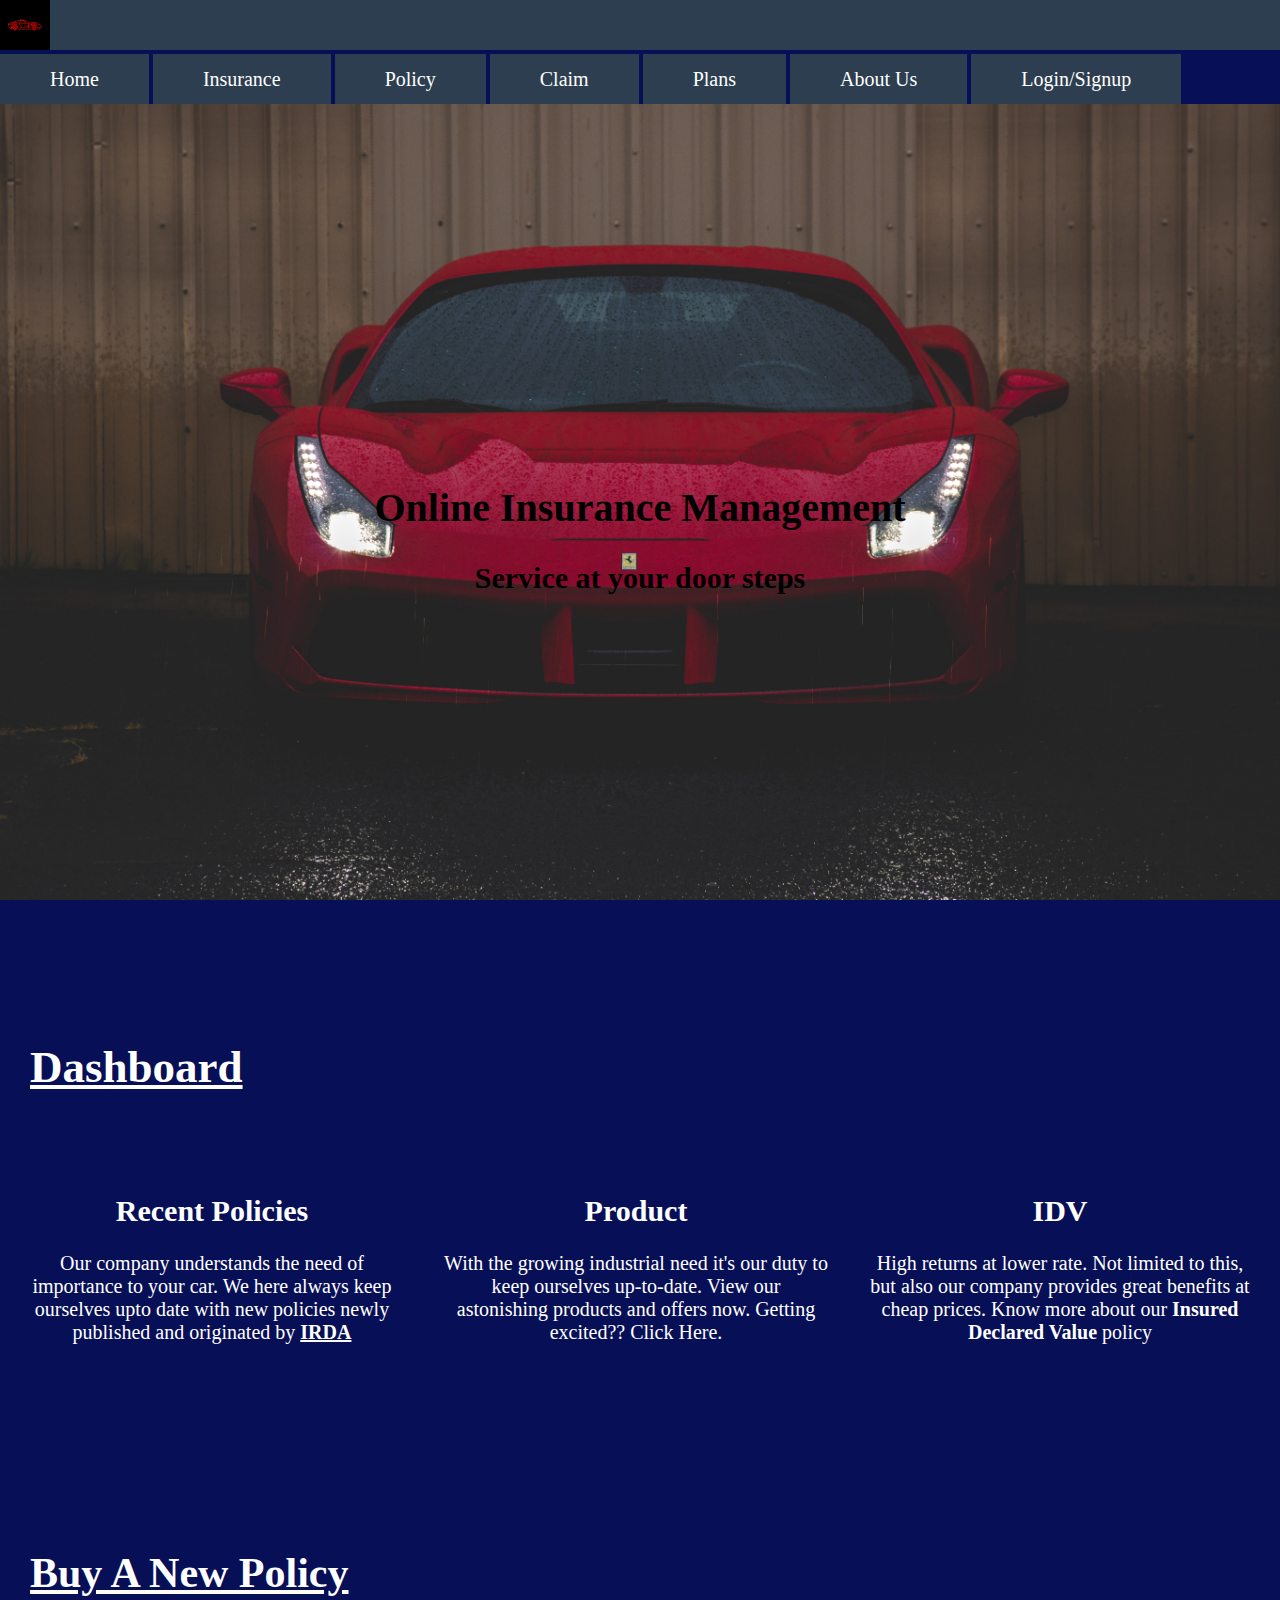
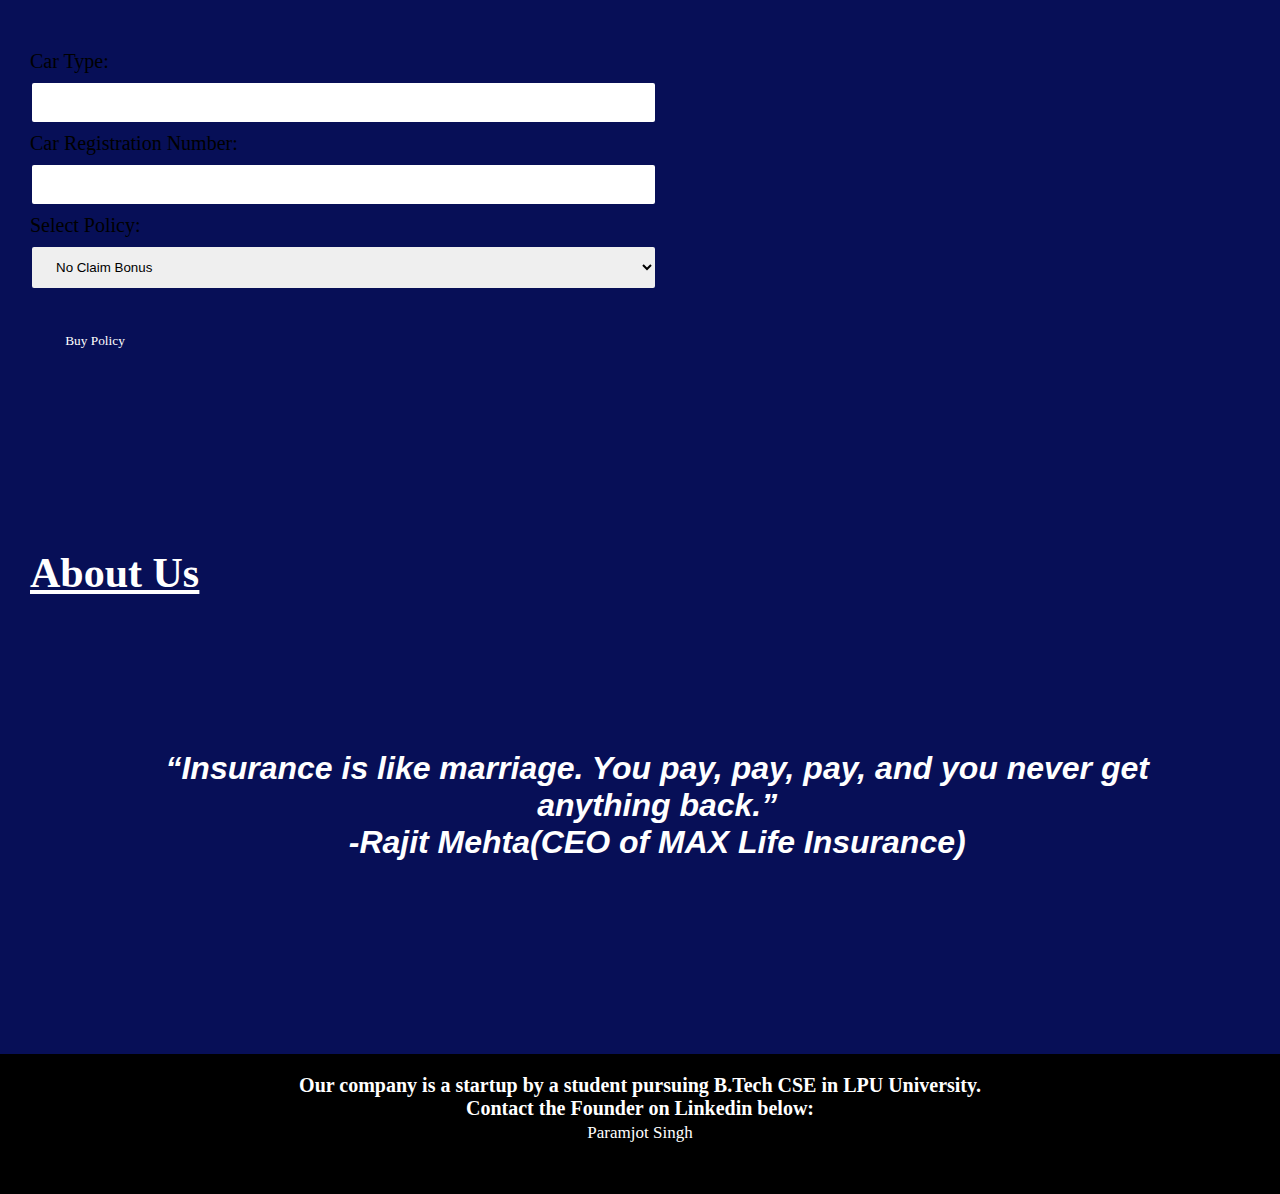
<file: index.html>
<!DOCTYPE HTML>
<html>

<head>
    <title>
        Online Insurance Management
    </title>
    <link rel="stylesheet" href="./Stylesheets/home.css">
    <style>
        .box1 {
            background-image: url(./Images/Background-Image.jpg);
            width: 100%;
            height: 100vh;
            top: 50px;
            display: table;
            background-attachment: fixed;
            background-position: center;
            background-size: cover;
        }

        .box2 {
            background-image: url(./Images/Dashboard.jpg);
            width: 100%;
            height: 500px;
            background-attachment: fixed;
            background-position: center;
            display: table;
            background-size: cover;
            color: #ffffff;
        }

        .box2 a {
            text-decoration: none;
            color: #ffffff;
        }

        .box3 {
            background-image: url(./Images/Buy-A-New-Policy.jpg);
            height: 600px;
            width: 98%;
            padding-left: 30px;
            background-attachment: fixed;
            background-position: center;
            background-size: contain;
        }

        .box4 {
            background-image: url(./Images/About-Us.jpg);
            height: 550px;
            width: 98%;
            padding-left: 30px;
            background-attachment: fixed;
            background-position: center;
            background-size: contain;
        }
    </style>
</head>

<body>
    <nav>
        <div id="logo">
            <img src="./Images/Logo.jpg" width="50px" height="50px">
        </div>
        <ul>
            <li><a href="Home.htm">Home</a></li>
            <li><a href="Insurance Types.htm">Insurance</a>
                <ul>
                    <li><a href="Insurance Types.htm">Comprehensive Car Insurance</a></li>
                    <li><a href="Insurance Types.htm">Third Party Liability Coverage</a></li>
                    <li><a href="Insurance Types.htm">Stand Alone Damage</a></li>
                    <li><a href="Insurance Types.htm">View All ></a></li>

                </ul>
            </li>
            <li><a href="Policies.htm">Policy</a>
                <ul>
                    <li><a href="Policies.htm">Fire & Theft</a></li>
                    <li><a href="Policies.htm">Third Party Sponsored</a></li>
                    <li><a href="Policies.htm">View All ></a></li>
                </ul>
            </li>
            <li><a href="Claim.htm">Claim</a>
                <ul>
                    <li><a href="Claim.htm">Register Claim</a></li>
                    <li><a href="Claim.htm">Track Claim</a></li>
                </ul>
            </li>
            <li><a href="Plans.htm">Plans</a>
                <ul>
                    <li><a href="Plans.htm">Third-Party Liability Plan</a></li>
                    <li><a href="Plans.htm">Family Plans</a></li>
                    <li><a href="Plans.htm">View All ></a></li>
                </ul>
            </li>
            <li><a href="About Us.htm">About Us</a></li>
            <li><a href="#">Login/Signup</a></li>

        </ul>
    </nav>

    <header class="box1">
        <h1 id="headw">Online Insurance Management <p>Service at your door steps</p>
        </h1>
    </header>


    <div class="box2">

        <div id="headx">
            <h2><a href="Dashboard.htm">Dashboard</a></h2>
        </div>

        <br>

        <div class="tabs1">
            <p>
                <center>
                    <h2>Recent Policies</h2>
                </center>
            </p>
            <p>
                <center>
                    Our company understands the need of importance to your car.
                    We here always keep ourselves upto date with new policies newly published and originated by <a
                        href="#"><u><b>IRDA</b></u></a>
                </center>
            </p>
        </div>
        <div class="tabs1">
            <p>
                <center>
                    <h2>Product</h2>
                </center>
            </p>
            <p>
                <center>With the growing industrial need it's our duty to keep ourselves up-to-date. View our
                    astonishing products and offers now. Getting excited?? <a href="#">Click Here.</a></center>
            </p>
        </div>
        <div class="tabs1">
            <p>
                <center>
                    <h2>IDV</h2>
                </center>
            </p>
            <p>
                <center>High returns at lower rate. Not limited to this, but also our company provides great benefits at
                    cheap prices. Know more about our <a href="https://bit.ly/3aRaUBz"><b>Insured Declared Value</b></a>
                    policy</center>
            </p>
        </div>
    </div>
    <div class="box3">
        <div id="heady">
            <h2><u>Buy A New Policy</u></h2>
        </div>

        <br>

        <form action="#">
            <label for="car-type">Car Type:</label><br>
            <input type="text" id="car-type"><br>
            <label for="reg-no">Car Registration Number:</label><br>
            <input type="text" id="reg-no"><br>
            <label for="policy">Select Policy:</label><br>
            <select id="policy" name="policy">
                <option>No Claim Bonus</option>
                <option>Insured Declared Value</option>
                <option>Roadside Accident</option>
            </select><br><br>
            <button>
                <center>Buy Policy</center>
            </button>
        </form>
    </div>
    <div class="box4">
        <div id="headz">
            <h2><u><a href="About Us.htm">About Us</a></u></h2>
        </div>

        <br>

        <div class="tabs2">
            <p>
                <center>“Insurance is like marriage. You pay, pay, pay, and you never get anything back.”<br>-Rajit
                    Mehta(CEO of MAX Life Insurance)</center>
            </p>
        </div>
    </div>

    <div id="foot">
        <center>Our company is a startup by a student pursuing B.Tech CSE in LPU University.</center>
        <center>Contact the Founder on Linkedin below:</center>
        <center><a href="https://www.linkedin.com/in/param373r/">Paramjot Singh</a></center>
    </div>

</body>

</html>
</file>
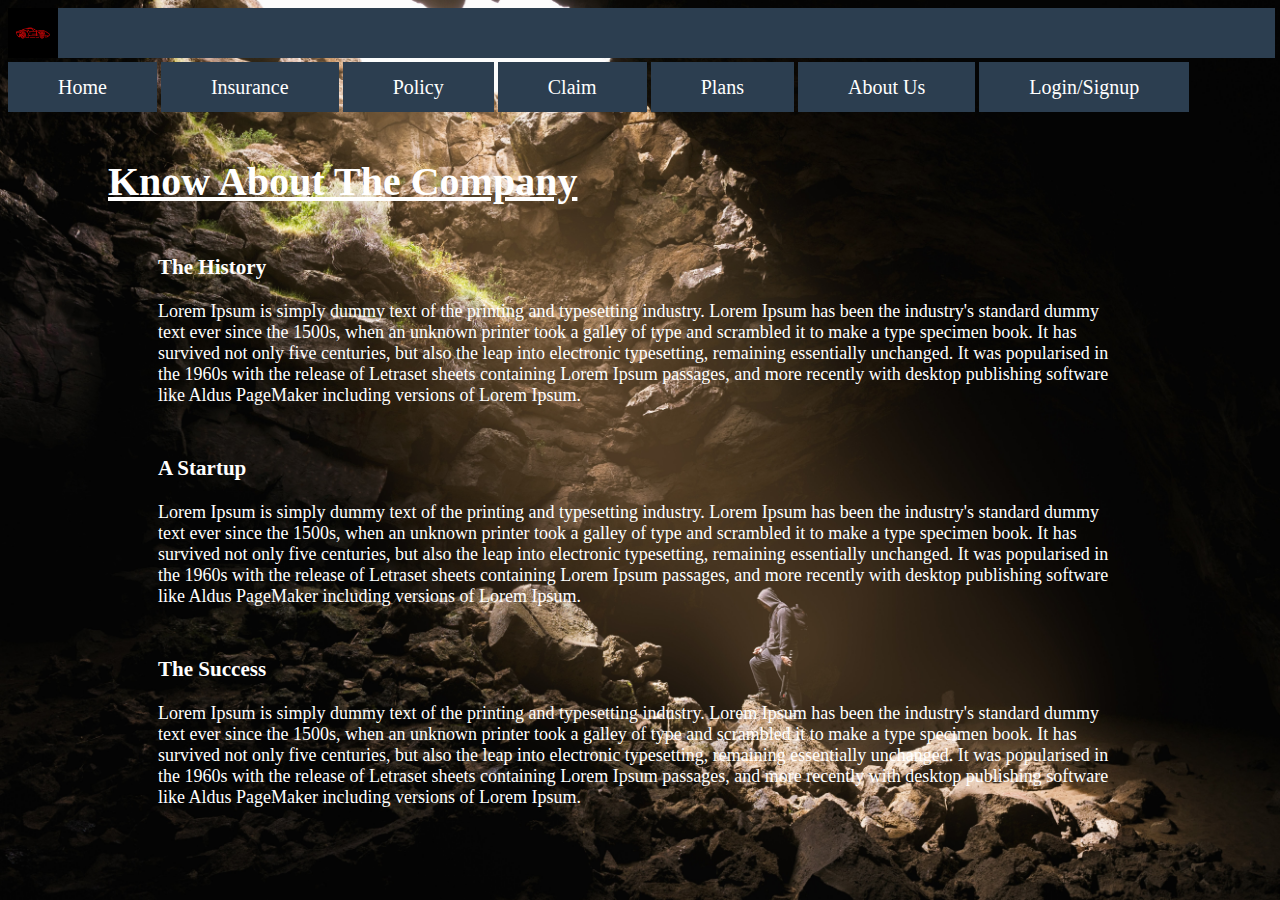
<file: About Us.htm>
<!DOCTYPE HTML>
<html>

<head>
    <title>
        About Us
    </title>
    <link rel="stylesheet" href="./Stylesheets/about-us.css">
    <style>
        body {
            background: url(./Images/BG-Default.jpg);
            width: 99%;
            height: px;
            background-attachment: fixed;
            background-position: center;
            display: table;
            background-size: cover;
        }
    </style>
</head>

<body>
    <nav>
        <div id="logo">
            <img src="./Images/Logo.jpg" width="50px" height="50px">
        </div>
        <ul>
            <li><a href="Home.htm">Home</a></li>
            <li><a href="Insurance Types.htm">Insurance</a>
                <ul>
                    <li><a href="Insurance Types.htm">Comprehensive Car Insurance</a></li>
                    <li><a href="Insurance Types.htm">Third Party Liability Coverage</a></li>
                    <li><a href="Insurance Types.htm">Stand Alone Damage</a></li>
                    <li><a href="Insurance Types.htm">View All ></a></li>

                </ul>
            </li>
            <li><a href="Policies.htm">Policy</a>
                <ul>
                    <li><a href="Policies.htm">Fire & Theft</a></li>
                    <li><a href="Policies.htm">Third Party Sponsored</a></li>
                    <li><a href="Policies.htm">View All ></a></li>
                </ul>
            </li>
            <li><a href="Claim.htm">Claim</a>
                <ul>
                    <li><a href="Claim.htm">Register Claim</a></li>
                    <li><a href="Claim.htm">Track Claim</a></li>
                </ul>
            </li>
            <li><a href="Plans.htm">Plans</a>
                <ul>
                    <li><a href="Plans.htm">Third-Party Liability Plan</a></li>
                    <li><a href="Plans.htm">Family Plans</a></li>
                    <li><a href="Plans.htm">View All ></a></li>
                </ul>
            </li>
            <li><a href="About Us.htm">About Us</a></li>
            <li><a href="#">Login/Signup</a></li>

        </ul>
    </nav>
    <div>
        <div class="headx">
            <h1>Know About The Company</h1>
        </div>

        <div class="para">
            <h3>The History</h3>
            <p>
                Lorem Ipsum is simply dummy text of the printing and typesetting industry.
                Lorem Ipsum has been the industry's standard dummy text ever since the 1500s,
                when an unknown printer took a galley of type and scrambled it to make a type specimen book.
                It has survived not only five centuries, but also the leap into electronic typesetting, remaining
                essentially
                unchanged. It was popularised in the 1960s with the release of Letraset sheets containing Lorem Ipsum
                passages,
                and more recently with desktop publishing software like Aldus PageMaker including versions of Lorem
                Ipsum.
            </p>
        </div>
        <div class="para">
            <h3>A Startup</h3>
            <p>
                Lorem Ipsum is simply dummy text of the printing and typesetting industry.
                Lorem Ipsum has been the industry's standard dummy text ever since the 1500s,
                when an unknown printer took a galley of type and scrambled it to make a type specimen book.
                It has survived not only five centuries, but also the leap into electronic typesetting, remaining
                essentially
                unchanged. It was popularised in the 1960s with the release of Letraset sheets containing Lorem Ipsum
                passages,
                and more recently with desktop publishing software like Aldus PageMaker including versions of Lorem
                Ipsum.
            </p>
        </div>
        <div class="para">
            <h3>The Success</h3>
            <p>
                Lorem Ipsum is simply dummy text of the printing and typesetting industry.
                Lorem Ipsum has been the industry's standard dummy text ever since the 1500s,
                when an unknown printer took a galley of type and scrambled it to make a type specimen book.
                It has survived not only five centuries, but also the leap into electronic typesetting, remaining
                essentially
                unchanged. It was popularised in the 1960s with the release of Letraset sheets containing Lorem Ipsum
                passages,
                and more recently with desktop publishing software like Aldus PageMaker including versions of Lorem
                Ipsum.
            </p>
        </div>
    </div>

</body>

</html>
</file>
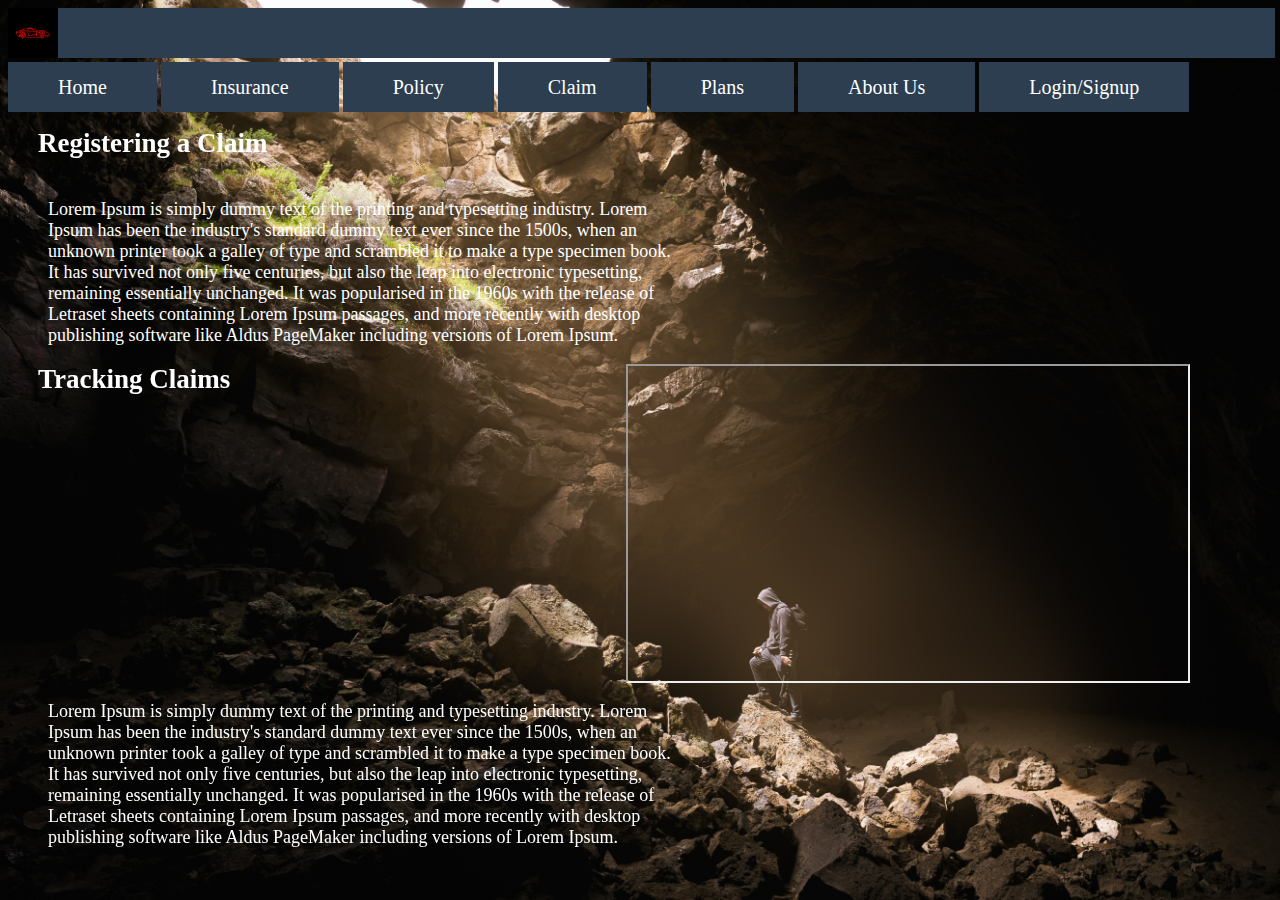
<file: Claim.htm>
<!DOCTYPE html>
<html>

<head>
    <title>Claim</title>
    <style>
        body {
            background-image: url(./Images/BG-Default.jpg);
            width: 99%;
            height: px;
            background-attachment: fixed;
            background-position: center;
            display: table;
            background-size: cover;
        }
    </style>
    <link rel="stylesheet" href="./Stylesheets/claim.css">
</head>


<body>
    <nav>
        <div id="logo">
            <img src="./Images/Logo.jpg" width="50px" height="50px">
        </div>
        <ul>
            <li><a href="Home.htm">Home</a></li>
            <li><a href="Insurance Types.htm">Insurance</a>
                <ul>
                    <li><a href="Insurance Types.htm">Comprehensive Car Insurance</a></li>
                    <li><a href="Insurance Types.htm">Third Party Liability Coverage</a></li>
                    <li><a href="Insurance Types.htm">Stand Alone Damage</a></li>
                    <li><a href="Insurance Types.htm">View All ></a></li>

                </ul>
            </li>
            <li><a href="Policies.htm">Policy</a>
                <ul>
                    <li><a href="Policies.htm">Fire & Theft</a></li>
                    <li><a href="Policies.htm">Third Party Sponsored</a></li>
                    <li><a href="Policies.htm">View All ></a></li>
                </ul>
            </li>
            <li><a href="Claim.htm">Claim</a>
                <ul>
                    <li><a href="Claim.htm">Register Claim</a></li>
                    <li><a href="Claim.htm">Track Claim</a></li>
                </ul>
            </li>
            <li><a href="Plans.htm">Plans</a>
                <ul>
                    <li><a href="Plans.htm">Third-Party Liability Plan</a></li>
                    <li><a href="Plans.htm">Family Plans</a></li>
                    <li><a href="Plans.htm">View All ></a></li>
                </ul>
            </li>
            <li><a href="About Us.htm">About Us</a></li>
            <li><a href="#">Login/Signup</a></li>

        </ul>
    </nav>
    <div>
        <header>
            <h2><b>Registering a Claim</b></h2>
        </header>
        <p>
            Lorem Ipsum is simply dummy text of the printing and typesetting industry.
            Lorem Ipsum has been the industry's standard dummy text ever since the 1500s,
            when an unknown printer took a galley of type and scrambled it to make a type specimen book.
            It has survived not only five centuries, but also the leap into electronic typesetting,
            remaining essentially unchanged. It was popularised in the 1960s with the release of Letraset sheets
            containing Lorem Ipsum passages,
            and more recently with desktop publishing software like Aldus PageMaker including versions of Lorem Ipsum.
        </p>
        <iframe width="560" height="315" src="https://www.youtube.com/embed/ZVEam50umok"></iframe>
        <header>
            <h2><b>Tracking Claims</b></h2>
        </header>
        <p>
            Lorem Ipsum is simply dummy text of the printing and typesetting industry.
            Lorem Ipsum has been the industry's standard dummy text ever since the 1500s,
            when an unknown printer took a galley of type and scrambled it to make a type specimen book.
            It has survived not only five centuries, but also the leap into electronic typesetting,
            remaining essentially unchanged. It was popularised in the 1960s with the release of Letraset sheets
            containing Lorem Ipsum passages,
            and more recently with desktop publishing software like Aldus PageMaker including versions of Lorem Ipsum.
        </p>
    </div>
</body>

</html>
</file>
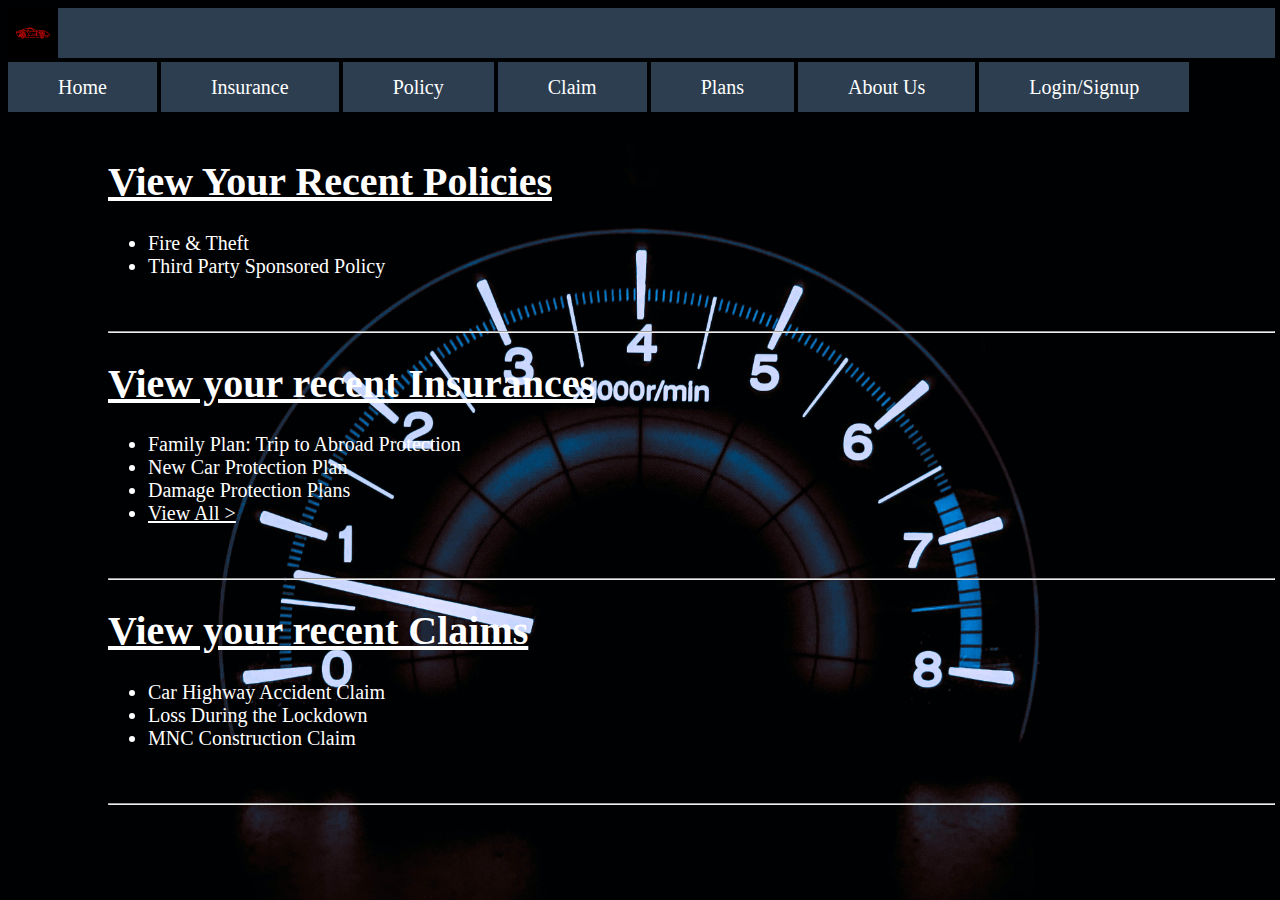
<file: Dashboard.htm>
<!DOCTYPE html>
<html>

<head>
    <title>
        Dashboard
    </title>
    <link rel="stylesheet" href="./Stylesheets/dashboard.css">
    <style>
        body {
            background-image: url(./Images/Dash-Home.jpg);
            width: 99%;
            height: px;
            background-attachment: fixed;
            background-position: center;
            display: table;
            background-size: cover;
        }
    </style>
</head>

<body>
    <nav>
        <div id="logo">
            <img src="./Images/Logo.jpg" width="50px" height="50px">
        </div>
        <ul>
            <li><a href="Home.htm">Home</a></li>
            <li><a href="Insurance Types.htm">Insurance</a>
                <ul>
                    <li><a href="Insurance Types.htm">Comprehensive Car Insurance</a></li>
                    <li><a href="Insurance Types.htm">Third Party Liability Coverage</a></li>
                    <li><a href="Insurance Types.htm">Stand Alone Damage</a></li>
                    <li><a href="Insurance Types.htm">View All ></a></li>

                </ul>
            </li>
            <li><a href="Policies.htm">Policy</a>
                <ul>
                    <li><a href="Policies.htm">Fire & Theft</a></li>
                    <li><a href="Policies.htm">Third Party Sponsored</a></li>
                    <li><a href="Policies.htm">View All ></a></li>
                </ul>
            </li>
            <li><a href="Claim.htm">Claim</a>
                <ul>
                    <li><a href="Claim.htm">Register Claim</a></li>
                    <li><a href="Claim.htm">Track Claim</a></li>
                </ul>
            </li>
            <li><a href="Plans.htm">Plans</a>
                <ul>
                    <li><a href="Plans.htm">Third-Party Liability Plan</a></li>
                    <li><a href="Plans.htm">Family Plans</a></li>
                    <li><a href="Plans.htm">View All ></a></li>
                </ul>
            </li>
            <li><a href="About Us.htm">About Us</a></li>
            <li><a href="#">Login/Signup</a></li>

        </ul>
    </nav>
    <div class="dash">
        <div class="policy">
            <h1><u><b>View Your Recent Policies</b></u></h1>
            <ul>
                <li>Fire & Theft</li>
                <li>Third Party Sponsored Policy</li>
            </ul>
            <br>
            <hr>
        </div>
        <div class="plans">
            <h1><u><b>View your recent Insurances</b></u></h1>
            <ul>
                <li>Family Plan: Trip to Abroad Protection</li>
                <li>New Car Protection Plan</li>
                <li>Damage Protection Plans</li>
                <li><a href="#">View All ></a></li>
            </ul>
            <br>
            <hr>
        </div>
        <div class="claims">
            <h1><u><b>View your recent Claims</b></u></h1>
            <ul>
                <li>Car Highway Accident Claim</li>
                <li>Loss During the Lockdown</li>
                <li>MNC Construction Claim</li>
            </ul>
            <br>
            <hr>
        </div>


    </div>
</body>

</html>
</file>
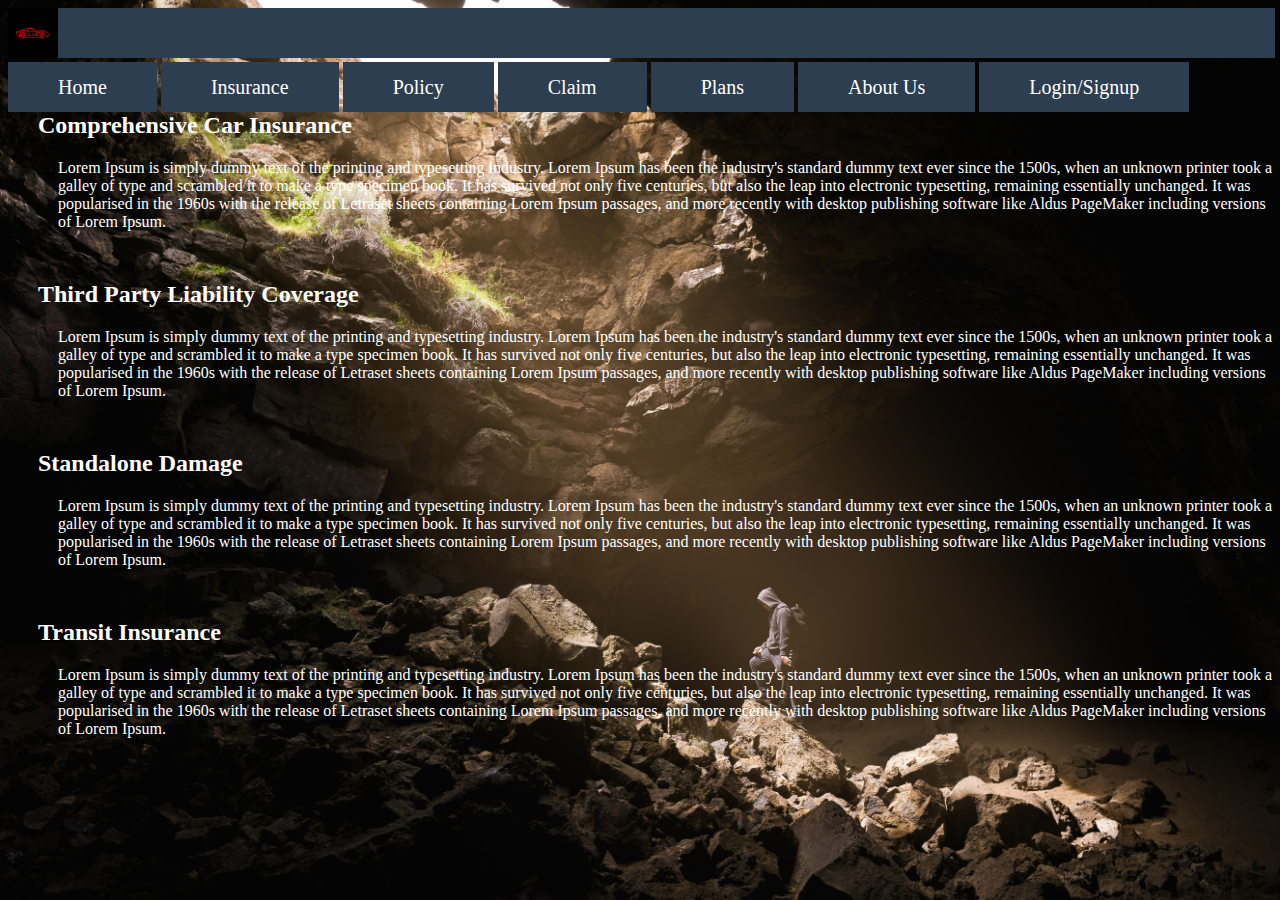
<file: Insurance Types.htm>
<!DOCTYPE html>
<html>

<head>
    <title>
        Insurance Types
    </title>
    <link rel="stylesheet" href="./Stylesheets/insurance-types.css">
    <style>
        body {
            background-image: url(./Images/BG-Default.jpg);
            width: 99%;
            height: px;
            background-attachment: fixed;
            background-position: center;
            display: table;
            background-size: cover;
        }
    </style>
</head>

<body>
    <nav>
        <div id="logo">
            <img src="./Images/Logo.jpg" width="50px" height="50px">
        </div>
        <ul>
            <li><a href="Home.htm">Home</a></li>
            <li><a href="Insurance Types.htm">Insurance</a>
                <ul>
                    <li><a href="Insurance Types.htm">Comprehensive Car Insurance</a></li>
                    <li><a href="Insurance Types.htm">Third Party Liability Coverage</a></li>
                    <li><a href="Insurance Types.htm">Stand Alone Damage</a></li>
                    <li><a href="Insurance Types.htm">View All ></a></li>

                </ul>
            </li>
            <li><a href="Policies.htm">Policy</a>
                <ul>
                    <li><a href="Policies.htm">Fire & Theft</a></li>
                    <li><a href="Policies.htm">Third Party Sponsored</a></li>
                    <li><a href="Policies.htm">View All ></a></li>
                </ul>
            </li>
            <li><a href="Claim.htm">Claim</a>
                <ul>
                    <li><a href="Claim.htm">Register Claim</a></li>
                    <li><a href="Claim.htm">Track Claim</a></li>
                </ul>
            </li>
            <li><a href="Plans.htm">Plans</a>
                <ul>
                    <li><a href="Plans.htm">Third-Party Liability Plan</a></li>
                    <li><a href="Plans.htm">Family Plans</a></li>
                    <li><a href="Plans.htm">View All ></a></li>
                </ul>
            </li>
            <li><a href="About Us.htm">About Us</a></li>
            <li><a href="#">Login/Signup</a></li>

        </ul>
    </nav>
    <div>
        <header>
            <h2><b>Comprehensive Car Insurance</b></h2>
        </header>
        <p>Lorem Ipsum is simply dummy text of the printing and typesetting industry.
            Lorem Ipsum has been the industry's standard dummy text ever since the 1500s,
            when an unknown printer took a galley of type and scrambled it to make a type specimen book.
            It has survived not only five centuries, but also the leap into electronic typesetting,
            remaining essentially unchanged. It was popularised in the 1960s with the release of Letraset sheets
            containing Lorem Ipsum passages,
            and more recently with desktop publishing software like Aldus PageMaker including versions of Lorem Ipsum.
        </p>
    </div>
    <div>
        <header>
            <h2><b>Third Party Liability Coverage</b></h2>
        </header>
        <p>Lorem Ipsum is simply dummy text of the printing and typesetting industry.
            Lorem Ipsum has been the industry's standard dummy text ever since the 1500s,
            when an unknown printer took a galley of type and scrambled it to make a type specimen book.
            It has survived not only five centuries, but also the leap into electronic typesetting,
            remaining essentially unchanged. It was popularised in the 1960s with the release of Letraset sheets
            containing Lorem Ipsum passages,
            and more recently with desktop publishing software like Aldus PageMaker including versions of Lorem Ipsum.
        </p>
    </div>
    <div>
        <header>
            <h2><b>Standalone Damage</b></h2>
        </header>
        <p>Lorem Ipsum is simply dummy text of the printing and typesetting industry.
            Lorem Ipsum has been the industry's standard dummy text ever since the 1500s,
            when an unknown printer took a galley of type and scrambled it to make a type specimen book.
            It has survived not only five centuries, but also the leap into electronic typesetting,
            remaining essentially unchanged. It was popularised in the 1960s with the release of Letraset sheets
            containing Lorem Ipsum passages,
            and more recently with desktop publishing software like Aldus PageMaker including versions of Lorem Ipsum.
        </p>
    </div>
    <div>
        <header>
            <h2><b>Transit Insurance</b></h2>
        </header>
        <p>Lorem Ipsum is simply dummy text of the printing and typesetting industry.
            Lorem Ipsum has been the industry's standard dummy text ever since the 1500s,
            when an unknown printer took a galley of type and scrambled it to make a type specimen book.
            It has survived not only five centuries, but also the leap into electronic typesetting,
            remaining essentially unchanged. It was popularised in the 1960s with the release of Letraset sheets
            containing Lorem Ipsum passages,
            and more recently with desktop publishing software like Aldus PageMaker including versions of Lorem Ipsum.
        </p>
    </div>
</body>

</html>
</file>
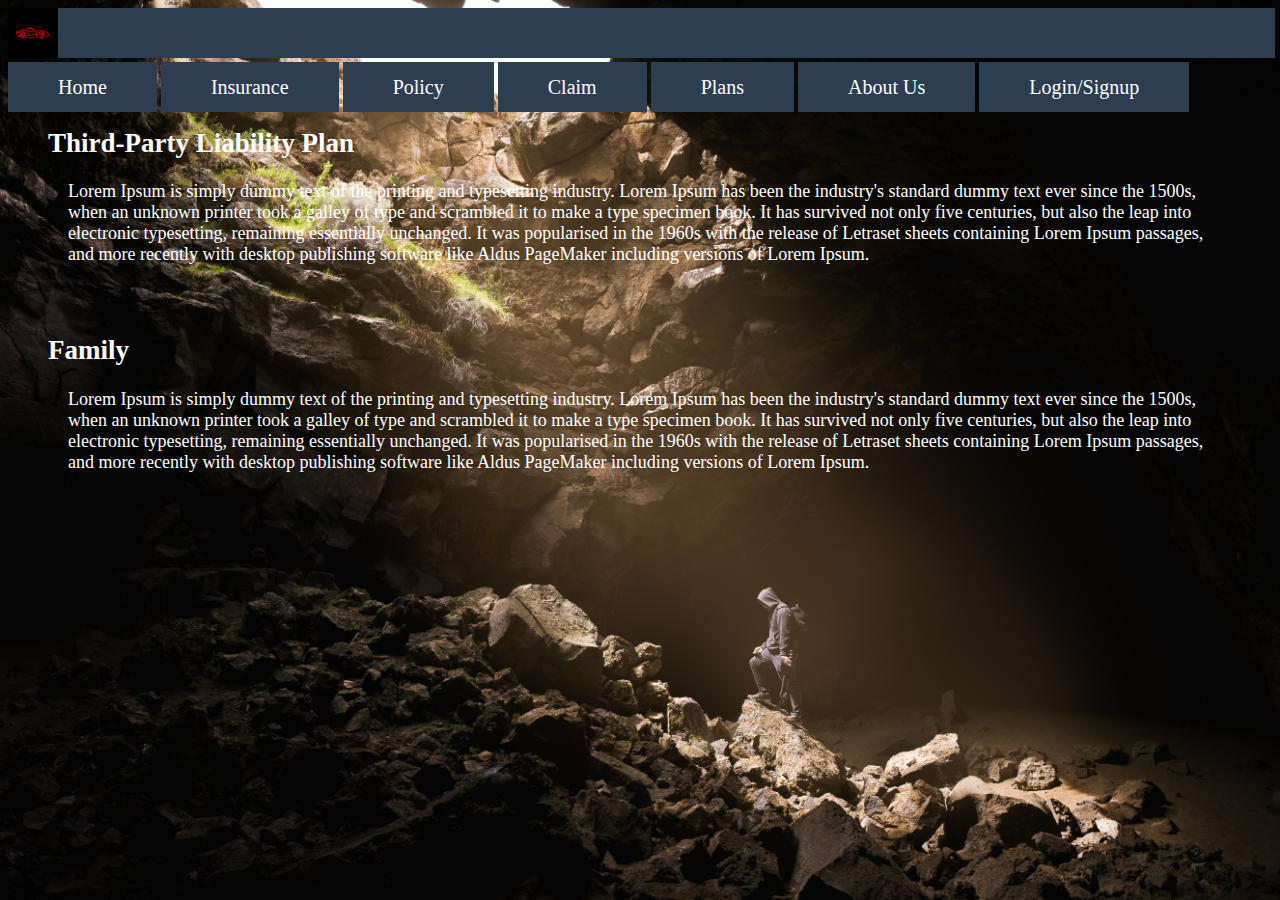
<file: Plans.htm>
<!DOCTYPE html>
<html>

<head>
    <title>
        Plans
    </title>
    <link rel="stylesheet" href="./Stylesheets/plans.css">
    <style>
        body {
            background-image: url(./Images/BG-Default.jpg);
            width: 99%;
            height: px;
            background-attachment: fixed;
            background-position: center;
            display: table;
            background-size: cover;
        }
    </style>
</head>

<body>
    <nav>
        <div id="logo">
            <img src="./Images/Logo.jpg" width="50px" height="50px">
        </div>
        <ul>
            <li><a href="Home.htm">Home</a></li>
            <li><a href="Insurance Types.htm">Insurance</a>
                <ul>
                    <li><a href="Insurance Types.htm">Comprehensive Car Insurance</a></li>
                    <li><a href="Insurance Types.htm">Third Party Liability Coverage</a></li>
                    <li><a href="Insurance Types.htm">Stand Alone Damage</a></li>
                    <li><a href="Insurance Types.htm">View All ></a></li>

                </ul>
            </li>
            <li><a href="Policies.htm">Policy</a>
                <ul>
                    <li><a href="Policies.htm">Fire & Theft</a></li>
                    <li><a href="Policies.htm">Third Party Sponsored</a></li>
                    <li><a href="Policies.htm">View All ></a></li>
                </ul>
            </li>
            <li><a href="Claim.htm">Claim</a>
                <ul>
                    <li><a href="Claim.htm">Register Claim</a></li>
                    <li><a href="Claim.htm">Track Claim</a></li>
                </ul>
            </li>
            <li><a href="Plans.htm">Plans</a>
                <ul>
                    <li><a href="Plans.htm">Third-Party Liability Plan</a></li>
                    <li><a href="Plans.htm">Family Plans</a></li>
                    <li><a href="Plans.htm">View All ></a></li>
                </ul>
            </li>
            <li><a href="About Us.htm">About Us</a></li>
            <li><a href="#">Login/Signup</a></li>

        </ul>
    </nav>
    <div>
        <header>
            <h2><b>Third-Party Liability Plan</b></h2>
        </header>
        <p>
            Lorem Ipsum is simply dummy text of the printing and typesetting industry.
            Lorem Ipsum has been the industry's standard dummy text ever since the 1500s,
            when an unknown printer took a galley of type and scrambled it to make a type specimen book.
            It has survived not only five centuries, but also the leap into electronic typesetting,
            remaining essentially unchanged. It was popularised in the 1960s with the release of Letraset sheets
            containing Lorem Ipsum passages,
            and more recently with desktop publishing software like Aldus PageMaker including versions of Lorem Ipsum.
        </p>
        <header>
            <h2><b>Family</b></h2>
        </header>
        <p>
            Lorem Ipsum is simply dummy text of the printing and typesetting industry.
            Lorem Ipsum has been the industry's standard dummy text ever since the 1500s,
            when an unknown printer took a galley of type and scrambled it to make a type specimen book.
            It has survived not only five centuries, but also the leap into electronic typesetting,
            remaining essentially unchanged. It was popularised in the 1960s with the release of Letraset sheets
            containing Lorem Ipsum passages,
            and more recently with desktop publishing software like Aldus PageMaker including versions of Lorem Ipsum.
        </p>
    </div>
</body>

</html>
</file>
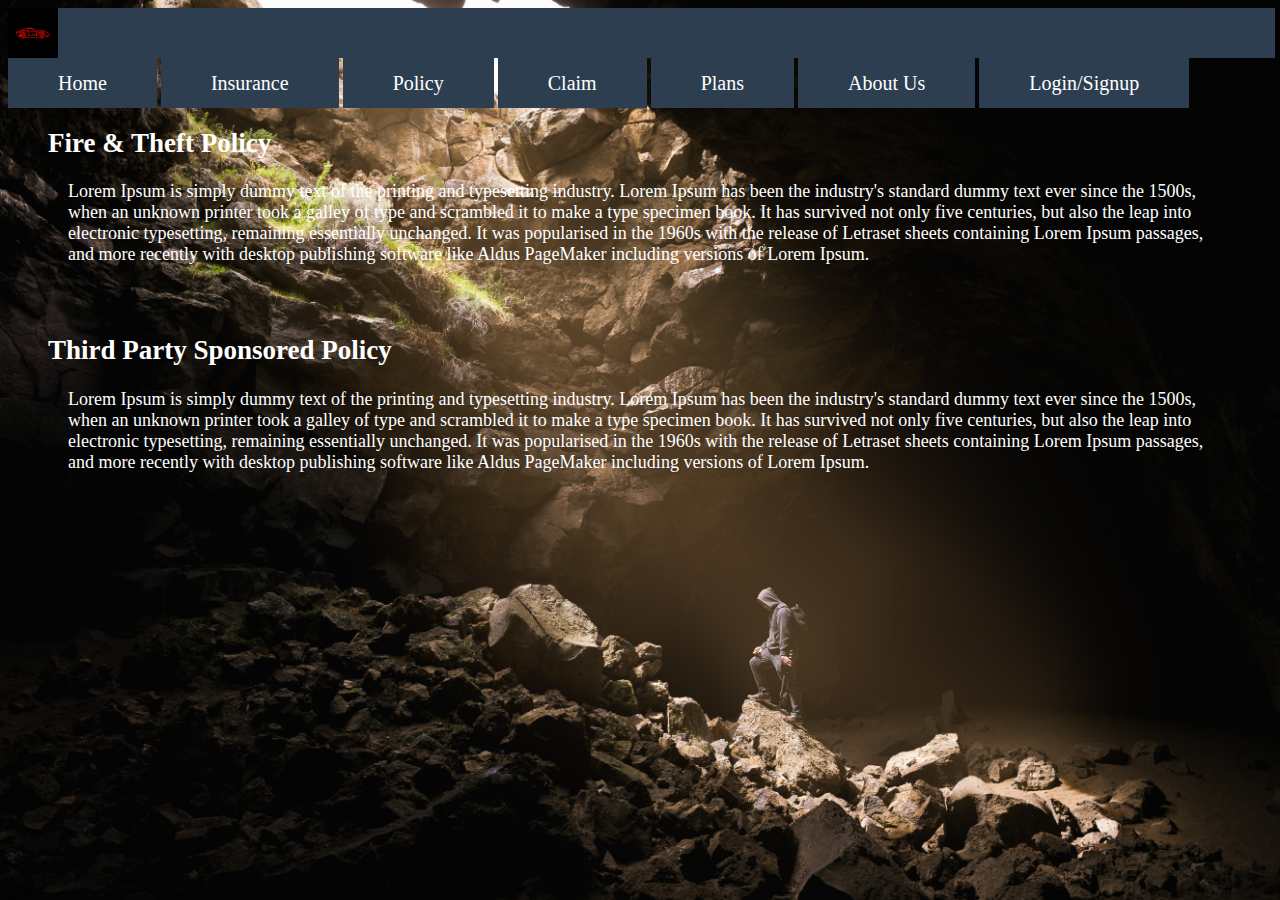
<file: Policies.htm>
<html>

<head>
    <title>
        Policies
    </title>
    <link rel="stylesheet" href="./Stylesheets/policies.css">
    <style>
        body {
            background-image: url(./Images/BG-Default.jpg);
            width: 99%;
            height: px;
            background-attachment: fixed;
            background-position: center;
            display: table;
            background-size: cover;
        }
    </style>
</head>

<body>
    <nav>
        <div id="logo">
            <img src="./Images/Logo.jpg" width="50px" height="50px">
        </div>
        <ul>
            <li><a href="Home.htm">Home</a></li>
            <li><a href="Insurance Types.htm">Insurance</a>
                <ul>
                    <li><a href="Insurance Types.htm">Comprehensive Car Insurance</a></li>
                    <li><a href="Insurance Types.htm">Third Party Liability Coverage</a></li>
                    <li><a href="Insurance Types.htm">Stand Alone Damage</a></li>
                    <li><a href="Insurance Types.htm">View All ></a></li>

                </ul>
            </li>
            <li><a href="Policies.htm">Policy</a>
                <ul>
                    <li><a href="Policies.htm">Fire & Theft</a></li>
                    <li><a href="Policies.htm">Third Party Sponsored</a></li>
                    <li><a href="Policies.htm">View All ></a></li>
                </ul>
            </li>
            <li><a href="Claim.htm">Claim</a>
                <ul>
                    <li><a href="Claim.htm">Register Claim</a></li>
                    <li><a href="Claim.htm">Track Claim</a></li>
                </ul>
            </li>
            <li><a href="Plans.htm">Plans</a>
                <ul>
                    <li><a href="Plans.htm">Third-Party Liability Plan</a></li>
                    <li><a href="Plans.htm">Family Plans</a></li>
                    <li><a href="Plans.htm">View All ></a></li>
                </ul>
            </li>
            <li><a href="About Us.htm">About Us</a></li>
            <li><a href="#">Login/Signup</a></li>

        </ul>
    </nav>
    <div>
        <header>
            <h2><b>Fire & Theft Policy</b></h2>
        </header>
        <p>
            Lorem Ipsum is simply dummy text of the printing and typesetting industry.
            Lorem Ipsum has been the industry's standard dummy text ever since the 1500s,
            when an unknown printer took a galley of type and scrambled it to make a type specimen book.
            It has survived not only five centuries, but also the leap into electronic typesetting,
            remaining essentially unchanged. It was popularised in the 1960s with the release of Letraset sheets
            containing Lorem Ipsum passages,
            and more recently with desktop publishing software like Aldus PageMaker including versions of Lorem Ipsum.
        </p>
        <header>
            <h2><b>Third Party Sponsored Policy</b></h2>
        </header>
        <p>
            Lorem Ipsum is simply dummy text of the printing and typesetting industry.
            Lorem Ipsum has been the industry's standard dummy text ever since the 1500s,
            when an unknown printer took a galley of type and scrambled it to make a type specimen book.
            It has survived not only five centuries, but also the leap into electronic typesetting,
            remaining essentially unchanged. It was popularised in the 1960s with the release of Letraset sheets
            containing Lorem Ipsum passages,
            and more recently with desktop publishing software like Aldus PageMaker including versions of Lorem Ipsum.
        </p>
    </div>
</body>

</html>
</file>
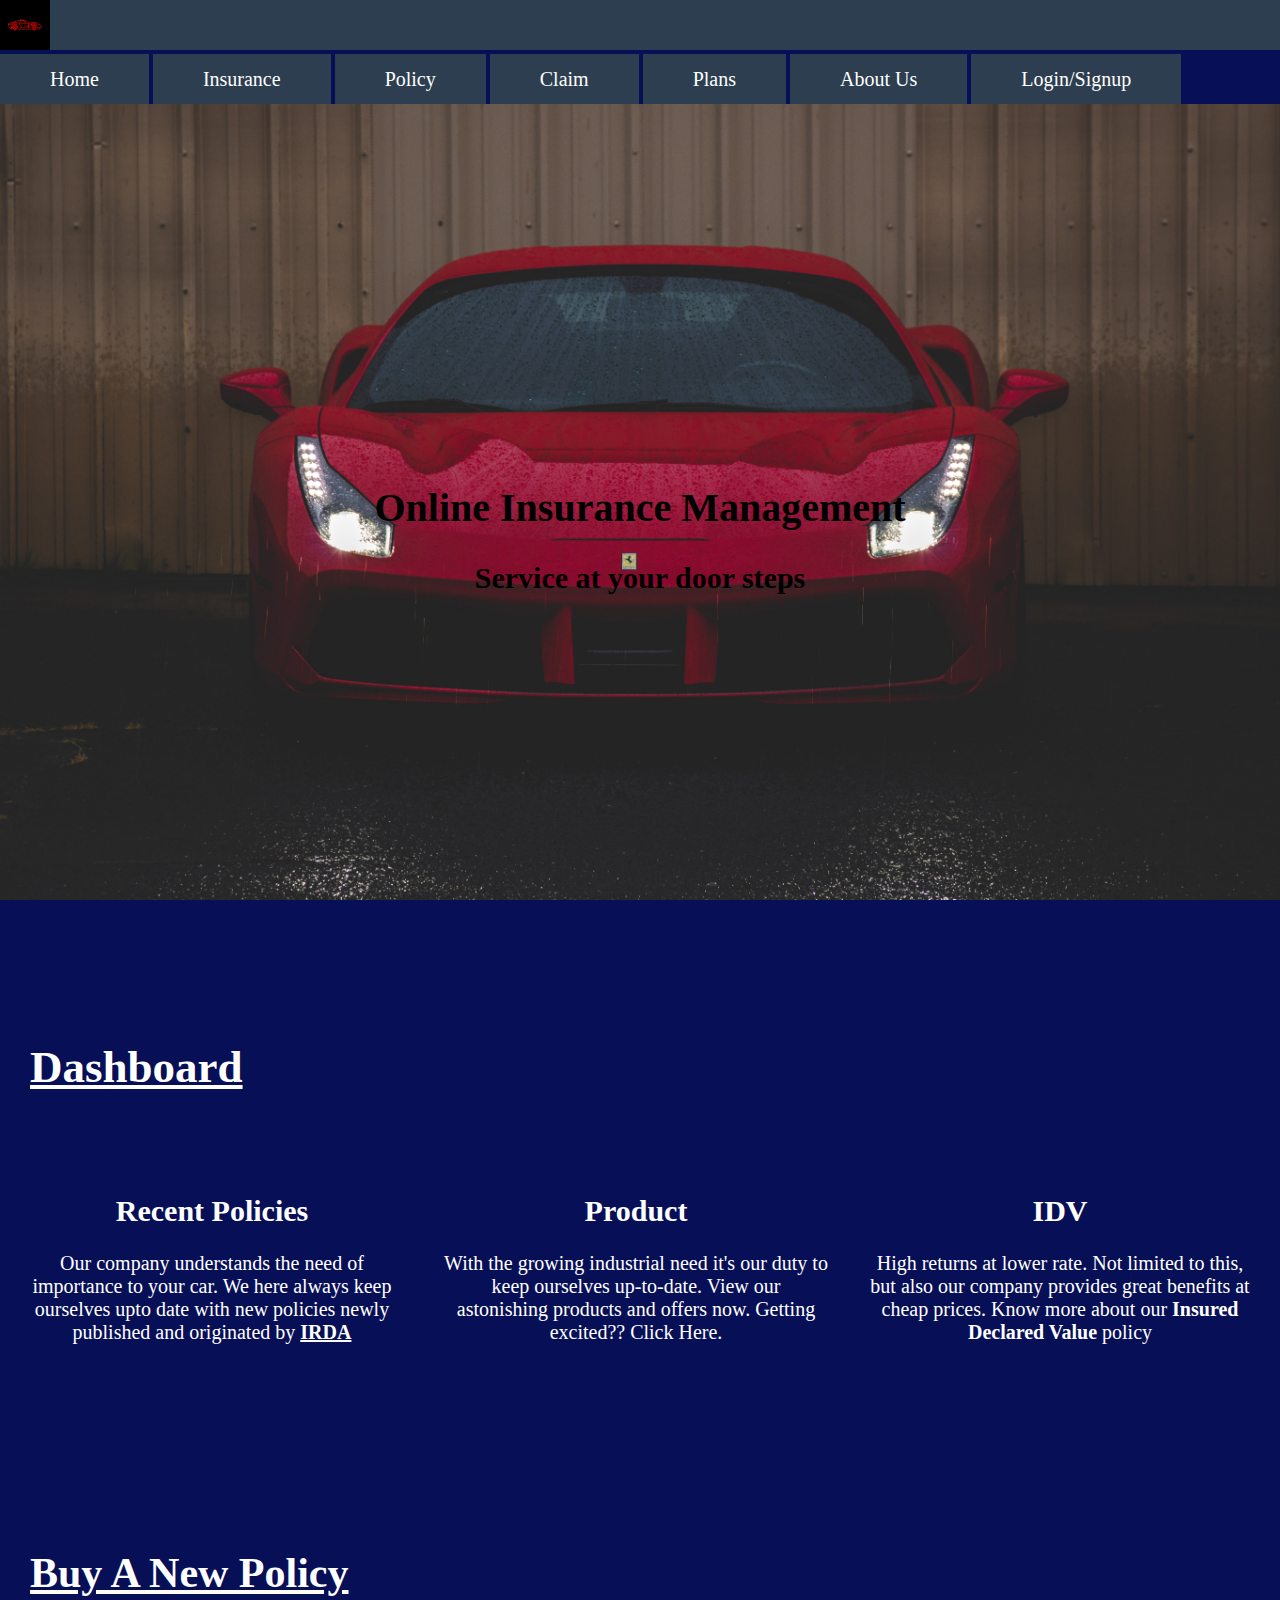
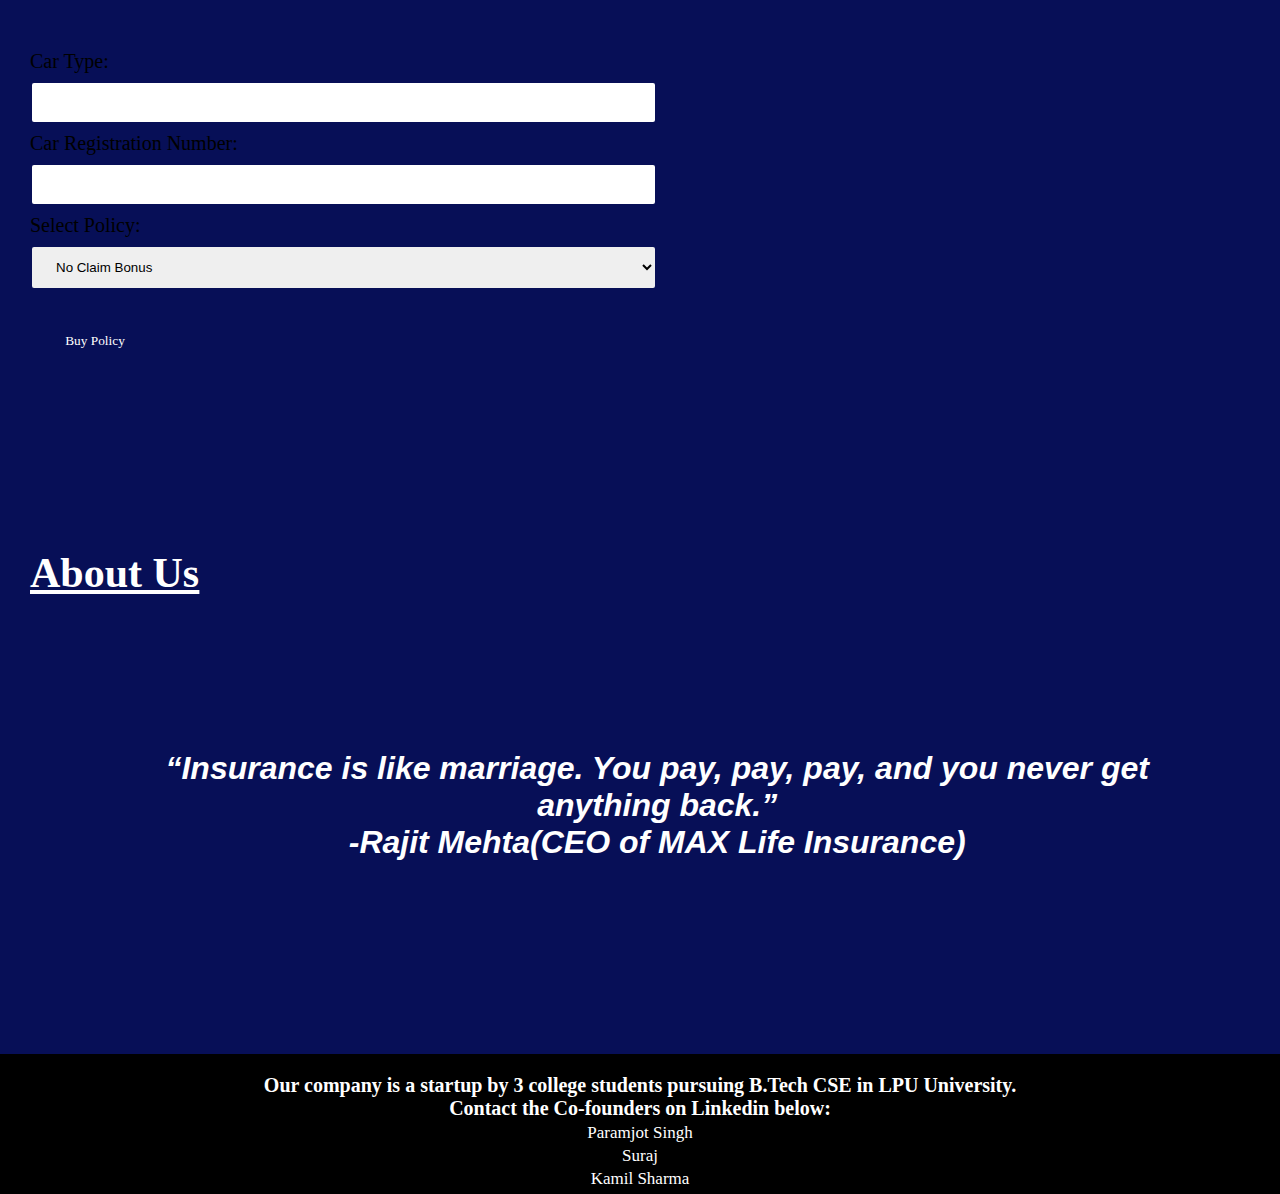
<file: HTML Project/Home.htm>
<!DOCTYPE HTML>
<html>

<head>
    <title>
        Online Insurance Management
    </title>
    <link rel="stylesheet" href="./Stylesheets/home.css">
    <style>
        .box1 {
            background-image: url(./Images/Background-Image.jpg);
            width: 100%;
            height: 100vh;
            top: 50px;
            display: table;
            background-attachment: fixed;
            background-position: center;
            background-size: cover;
        }

        .box2 {
            background-image: url(./Images/Dashboard.jpg);
            width: 100%;
            height: 500px;
            background-attachment: fixed;
            background-position: center;
            display: table;
            background-size: cover;
            color: #ffffff;
        }

        .box2 a {
            text-decoration: none;
            color: #ffffff;
        }

        .box3 {
            background-image: url(./Images/Buy-A-New-Policy.jpg);
            height: 600px;
            width: 98%;
            padding-left: 30px;
            background-attachment: fixed;
            background-position: center;
            background-size: contain;
        }

        .box4 {
            background-image: url(./Images/About-Us.jpg);
            height: 550px;
            width: 98%;
            padding-left: 30px;
            background-attachment: fixed;
            background-position: center;
            background-size: contain;
        }
    </style>
</head>

<body>
    <nav>
        <div id="logo">
            <img src="./Images/Logo.jpg" width="50px" height="50px">
        </div>
        <ul>
            <li><a href="Home.htm">Home</a></li>
            <li><a href="Insurance Types.htm">Insurance</a>
                <ul>
                    <li><a href="Insurance Types.htm">Comprehensive Car Insurance</a></li>
                    <li><a href="Insurance Types.htm">Third Party Liability Coverage</a></li>
                    <li><a href="Insurance Types.htm">Stand Alone Damage</a></li>
                    <li><a href="Insurance Types.htm">View All ></a></li>

                </ul>
            </li>
            <li><a href="Policies.htm">Policy</a>
                <ul>
                    <li><a href="Policies.htm">Fire & Theft</a></li>
                    <li><a href="Policies.htm">Third Party Sponsored</a></li>
                    <li><a href="Policies.htm">View All ></a></li>
                </ul>
            </li>
            <li><a href="Claim.htm">Claim</a>
                <ul>
                    <li><a href="Claim.htm">Register Claim</a></li>
                    <li><a href="Claim.htm">Track Claim</a></li>
                </ul>
            </li>
            <li><a href="Plans.htm">Plans</a>
                <ul>
                    <li><a href="Plans.htm">Third-Party Liability Plan</a></li>
                    <li><a href="Plans.htm">Family Plans</a></li>
                    <li><a href="Plans.htm">View All ></a></li>
                </ul>
            </li>
            <li><a href="About Us.htm">About Us</a></li>
            <li><a href="#">Login/Signup</a></li>

        </ul>
    </nav>

    <header class="box1">
        <h1 id="headw">Online Insurance Management <p>Service at your door steps</p>
        </h1>
    </header>


    <div class="box2">

        <div id="headx">
            <h2><a href="Dashboard.htm">Dashboard</a></h2>
        </div>

        <br>

        <div class="tabs1">
            <p>
                <center>
                    <h2>Recent Policies</h2>
                </center>
            </p>
            <p>
                <center>
                    Our company understands the need of importance to your car.
                    We here always keep ourselves upto date with new policies newly published and originated by <a
                        href="#"><u><b>IRDA</b></u></a>
                </center>
            </p>
        </div>
        <div class="tabs1">
            <p>
                <center>
                    <h2>Product</h2>
                </center>
            </p>
            <p>
                <center>With the growing industrial need it's our duty to keep ourselves up-to-date. View our
                    astonishing products and offers now. Getting excited?? <a href="#">Click Here.</a></center>
            </p>
        </div>
        <div class="tabs1">
            <p>
                <center>
                    <h2>IDV</h2>
                </center>
            </p>
            <p>
                <center>High returns at lower rate. Not limited to this, but also our company provides great benefits at
                    cheap prices. Know more about our <a href="https://bit.ly/3aRaUBz"><b>Insured Declared Value</b></a>
                    policy</center>
            </p>
        </div>
    </div>
    <div class="box3">
        <div id="heady">
            <h2><u>Buy A New Policy</u></h2>
        </div>

        <br>

        <form action="#">
            <label for="car-type">Car Type:</label><br>
            <input type="text" id="car-type"><br>
            <label for="reg-no">Car Registration Number:</label><br>
            <input type="text" id="reg-no"><br>
            <label for="policy">Select Policy:</label><br>
            <select id="policy" name="policy">
                <option>No Claim Bonus</option>
                <option>Insured Declared Value</option>
                <option>Roadside Accident</option>
            </select><br><br>
            <button>
                <center>Buy Policy</center>
            </button>
        </form>
    </div>
    <div class="box4">
        <div id="headz">
            <h2><u><a href="About Us.htm">About Us</a></u></h2>
        </div>

        <br>

        <div class="tabs2">
            <p>
                <center>“Insurance is like marriage. You pay, pay, pay, and you never get anything back.”<br>-Rajit
                    Mehta(CEO of MAX Life Insurance)</center>
            </p>
        </div>
    </div>

    <div id="foot">
        <center>Our company is a startup by 3 college students pursuing B.Tech CSE in LPU University.</center>
        <center>Contact the Co-founders on Linkedin below:</center>
        <center><a href="https://www.linkedin.com/in/itsparamjotsingh/">Paramjot Singh</a></center>
        <center><a href="https://www.linkedin.com/in/suraj-gupta-902531190/">Suraj</a></center>
        <center><a href="https://www.linkedin.com/in/kamil-sharma-3666aa194">Kamil Sharma</a></center>
    </div>

</body>

</html>
</file>
<file: Stylesheets/home.css>
body{
    margin: 0;
    padding: 0;
    background-color: #070F57;
}
#logo{
    float: left;
    position: relative;
    width: 10px;
    top: 0px;
    margin: 0px 8% 0px 0px;
}
nav{
	height: 50px;
	background: #2c3e50;
}
nav ul{
	padding: 0;
	margin: 0px;
	float: left;
	margin-right: 30px;
}
nav ul li{
	background: #2c3e50;
	position: relative;
	list-style: none;
	display: inline-block;
}
nav ul li a{
	display: block;
	padding: 0 50px;
	color: white;
	text-decoration: none;
	line-height: 50px;
	font-size: 20px;
}
nav ul li:hover > ul{
    display: block;
}
nav ul ul{
	position: absolute;
    top: 50px;

	line-height: 20px;
	display: none;
}
nav ul ul li{
	width: 350px;
	float: none;
	display: list-item;
	position: relative;
	line-height: 20px;
}
#headw{
    margin: 0 px;
    display: table-cell;
    font-size: 40px;
    font-weight: bold;
    font-family:Georgia, 'Times New Roman', Times, serif;
    text-align: center;
    vertical-align: middle;
}
#headw p{
    font-size: 30px;
}
#headx{
    margin-left: 30px;
    font-size: 30px;
    color: #ffffff;
    text-decoration: underline;
}
#heady{
    padding-top: 10px;
    font-size: 28px;
    color: #ffffff;
}
#headz{
    padding-top: 10px;
    font-size: 28px;
    color: #ffffff;
}
#headz a{
    color: #ffffff
}
.tabs1{
    width: 30%;
    height: 150px;
    font-size: 20px;
    float: left;
    padding: 20px;
}
.tabs1 a{
    color: #ffffff;
}
.tabs2{
    margin: 100px;
    color: #ffffff;
    font-size: xx-large;
    font-weight: bold;
    font-style: italic;
    font-family: 'Segoe UI', Tahoma, Geneva, Verdana, sans-serif;
}
label{
    font-size: 20px;
}
input[type=text],select {
    width: 50%;
    padding: 12px 20px;
    margin: 8px 0;
    box-sizing: border-box;
    border: 2px solid #070F57;
    border-radius: 4px;
}
button{
    border: 1px solid #070F57;
    background-color: #070F57;
    color: #ffffff;
    width: 130px;
    height: 50px;
    font-family: Georgia, 'Times New Roman', Times, serif;
}
#foot{
    font-size: 20px;
    padding-top: 20px;
    width: 100%;
    bottom: 0px;
    height: 120px;
    font-weight: bold;
    background-color: #000000;
    color: #ffffff;
}
#foot a{
    text-decoration: none;
    color: #ffffff;
    font-weight: normal;
    font-size: 17px;
}
</file>
<file: Stylesheets/about-us.css>
#logo{
    float: left;
    position: relative;
    width: 10px;
    top: 0px;
    margin: 0px 8% 0px 0px;
}
nav{
	height: 50px;
	background: #2c3e50;
}
nav ul{
	padding: 0;
	margin: 0px;
	float: left;
	margin-right: 30px;
}
nav ul li{
	background: #2c3e50;
	position: relative;
	list-style: none;
	display: inline-block;
}
nav ul li a{
	display: block;
	padding: 0 50px;
	color: white;
	text-decoration: none;
	line-height: 50px;
	font-size: 20px;
}
nav ul li:hover > ul{
    display: block;
}
nav ul ul{
	position: absolute;
    top: 50px;

	line-height: 20px;
	display: none;
}
nav ul ul li{
	width: 350px;
	float: none;
	display: list-item;
	position: relative;
	line-height: 20px;
}
.headx{
    margin-top: 100px;
    margin-left: 100px;
    font-size: 20px;
    text-decoration: underline;
    color: #ffffff;
}
.para{
    font-size: large;
    margin: 50px 150px;
    color: #ffffff;
}
</file>
<file: Stylesheets/claim.css>
#logo{
    float: left;
    position: relative;
    width: 10px;
    top: 0px;
    margin: 0px 8% 0px 0px;
}
nav{
	height: 50px;
	background: #2c3e50;
}
nav ul{
	padding: 0;
	margin: 0px;
	float: left;
	margin-right: 30px;
}
nav ul li{
	background: #2c3e50;
	position: relative;
	list-style: none;
	display: inline-block;
}
nav ul li a{
	display: block;
	padding: 0 50px;
	color: #ffffff;
	text-decoration: none;
	line-height: 50px;
	font-size: 20px;
}
nav ul li:hover > ul{
    display: block;
}
nav ul ul{
	position: absolute;
    top: 50px;

	line-height: 20px;
	display: none;
}
nav ul ul li{
	width: 350px;
	float: none;
	display: list-item;
	position: relative;
	line-height: 20px;
}

header{
	margin-top: 70px;
	margin-left: 30px;
	width: 50%;
    color: #ffffff;
    font-size: large;
}
p{
	padding-left: 40px;
	width: 50%;
    color: #ffffff;
	font-size: large;
	float: left;
}
iframe{
	float: right;
	margin-right: 85px;
}
</file>
<file: Stylesheets/dashboard.css>
#logo{
    float: left;
    position: relative;
    width: 10px;
    top: 0px;
    margin: 0px 8% 0px 0px;
}
nav{
	height: 50px;
	background: #2c3e50;
}
nav ul{
	padding: 0;
	margin: 0px;
	float: left;
	margin-right: 30px;
}
nav ul li{
	background: #2c3e50;
	position: relative;
	list-style: none;
	display: inline-block;
}
nav ul li a{
	display: block;
	padding: 0 50px;
	color: white;
	text-decoration: none;
	line-height: 50px;
	font-size: 20px;
}
nav ul li:hover > ul{
    display: block;
}
nav ul ul{
	position: absolute;
    top: 50px;

	line-height: 20px;
	display: none;
}
nav ul ul li{
	width: 350px;
	float: none;
	display: list-item;
	position: relative;
	line-height: 20px;
}
.policy{
    margin-top: 100px;
    margin-left: 100px;
    font-size: 20px;
    color: #ffffff;
}
.claims{
    margin-left: 100px;
    font-size: 20px;
    color: #ffffff;
}
.plans{
    margin-left: 100px;
    font-size: 20px;
    color: #ffffff;
}
ul a{
    color: #ffffff;
}
</file>
<file: Stylesheets/insurance-types.css>
#logo{
    float: left;
    position: relative;
    width: 10px;
    top: 0px;
    margin: 0px 8% 0px 0px;
}
nav{
	height: 50px;
	background: #2c3e50;
}
nav ul{
	padding: 0;
	margin: 0px;
	float: left;
	margin-right: 30px;
}
nav ul li{
	background: #2c3e50;
	position: relative;
	list-style: none;
	display: inline-block;
}
nav ul li a{
	display: block;
	padding: 0 50px;
	color: white;
	text-decoration: none;
	line-height: 50px;
	font-size: 20px;
}
nav ul li:hover > ul{
    display: block;
}
nav ul ul{
	position: absolute;
    top: 50px;

	line-height: 20px;
	display: none;
}
nav ul ul li{
	width: 350px;
	float: none;
	display: list-item;
	position: relative;
	line-height: 20px;
}
header{
    margin-left: 30px;
    margin-top: 50px;
    color: #ffffff;
}
p{
    color: #ffffff;
    padding-left: 50px;
}
</file>
<file: Stylesheets/plans.css>
#logo{
    float: left;
    position: relative;
    width: 10px;
    top: 0px;
    margin: 0px 8% 0px 0px;
}
nav{
	height: 50px;
	background: #2c3e50;
}
nav ul{
	padding: 0;
	margin: 0px;
	float: left;
	margin-right: 30px;
}
nav ul li{
	background: #2c3e50;
	position: relative;
	list-style: none;
	display: inline-block;
}
nav ul li a{
	display: block;
	padding: 0 50px;
	color: #ffffff;
	text-decoration: none;
	line-height: 50px;
	font-size: 20px;
}
nav ul li:hover > ul{
    display: block;
}
nav ul ul{
	position: absolute;
    top: 50px;

	line-height: 20px;
	display: none;
}
nav ul ul li{
	width: 350px;
	float: none;
	display: list-item;
	position: relative;
	line-height: 20px;
}

header{
    margin-top: 70px;
    margin-left: 40px;
    color: #ffffff;
    font-size: large;
}
p{
    padding-left: 60px;
    padding-right: 60px;
    color: #ffffff;
    font-size: large;
}
</file>
<file: Stylesheets/policies.css>
#logo{
    float: left;
    position: relative;
    width: 10px;
    top: 0px;
    margin: 0px 8% 0px 0px;
}
nav{
	height: 50px;
	background: #2c3e50;
}
nav ul{
	padding: 0;
	margin: 0px;
	float: left;
	margin-right: 30px;
}
nav ul li{
	background: #2c3e50;
	position: relative;
	list-style: none;
	display: inline-block;
}
nav ul li a{
	display: block;
	padding: 0 50px;
	color: #ffffff;
	text-decoration: none;
	line-height: 50px;
	font-size: 20px;
}
nav ul li:hover > ul{
    display: block;
}
nav ul ul{
	position: absolute;
    top: 50px;

	line-height: 20px;
	display: none;
}
nav ul ul li{
	width: 350px;
	float: none;
	display: list-item;
	position: relative;
	line-height: 20px;
}

header{
    margin-top: 70px;
    margin-left: 40px;
    color: #ffffff;
    font-size: large;
}
p{
    padding-left: 60px;
    padding-right: 60px;
    color: #ffffff;
    font-size: large;
}
</file>
<file: HTML Project/Stylesheets/home.css>
body{
    margin: 0;
    padding: 0;
    background-color: #070F57;
}
#logo{
    float: left;
    position: relative;
    width: 10px;
    top: 0px;
    margin: 0px 8% 0px 0px;
}
nav{
	height: 50px;
	background: #2c3e50;
}
nav ul{
	padding: 0;
	margin: 0px;
	float: left;
	margin-right: 30px;
}
nav ul li{
	background: #2c3e50;
	position: relative;
	list-style: none;
	display: inline-block;
}
nav ul li a{
	display: block;
	padding: 0 50px;
	color: white;
	text-decoration: none;
	line-height: 50px;
	font-size: 20px;
}
nav ul li:hover > ul{
    display: block;
}
nav ul ul{
	position: absolute;
    top: 50px;

	line-height: 20px;
	display: none;
}
nav ul ul li{
	width: 350px;
	float: none;
	display: list-item;
	position: relative;
	line-height: 20px;
}
#headw{
    margin: 0 px;
    display: table-cell;
    font-size: 40px;
    font-weight: bold;
    font-family:Georgia, 'Times New Roman', Times, serif;
    text-align: center;
    vertical-align: middle;
}
#headw p{
    font-size: 30px;
}
#headx{
    margin-left: 30px;
    font-size: 30px;
    color: #ffffff;
    text-decoration: underline;
}
#heady{
    padding-top: 10px;
    font-size: 28px;
    color: #ffffff;
}
#headz{
    padding-top: 10px;
    font-size: 28px;
    color: #ffffff;
}
#headz a{
    color: #ffffff
}
.tabs1{
    width: 30%;
    height: 150px;
    font-size: 20px;
    float: left;
    padding: 20px;
}
.tabs1 a{
    color: #ffffff;
}
.tabs2{
    margin: 100px;
    color: #ffffff;
    font-size: xx-large;
    font-weight: bold;
    font-style: italic;
    font-family: 'Segoe UI', Tahoma, Geneva, Verdana, sans-serif;
}
label{
    font-size: 20px;
}
input[type=text],select {
    width: 50%;
    padding: 12px 20px;
    margin: 8px 0;
    box-sizing: border-box;
    border: 2px solid #070F57;
    border-radius: 4px;
}
button{
    border: 1px solid #070F57;
    background-color: #070F57;
    color: #ffffff;
    width: 130px;
    height: 50px;
    font-family: Georgia, 'Times New Roman', Times, serif;
}
#foot{
    font-size: 20px;
    padding-top: 20px;
    width: 100%;
    bottom: 0px;
    height: 120px;
    font-weight: bold;
    background-color: #000000;
    color: #ffffff;
}
#foot a{
    text-decoration: none;
    color: #ffffff;
    font-weight: normal;
    font-size: 17px;
}
</file>
